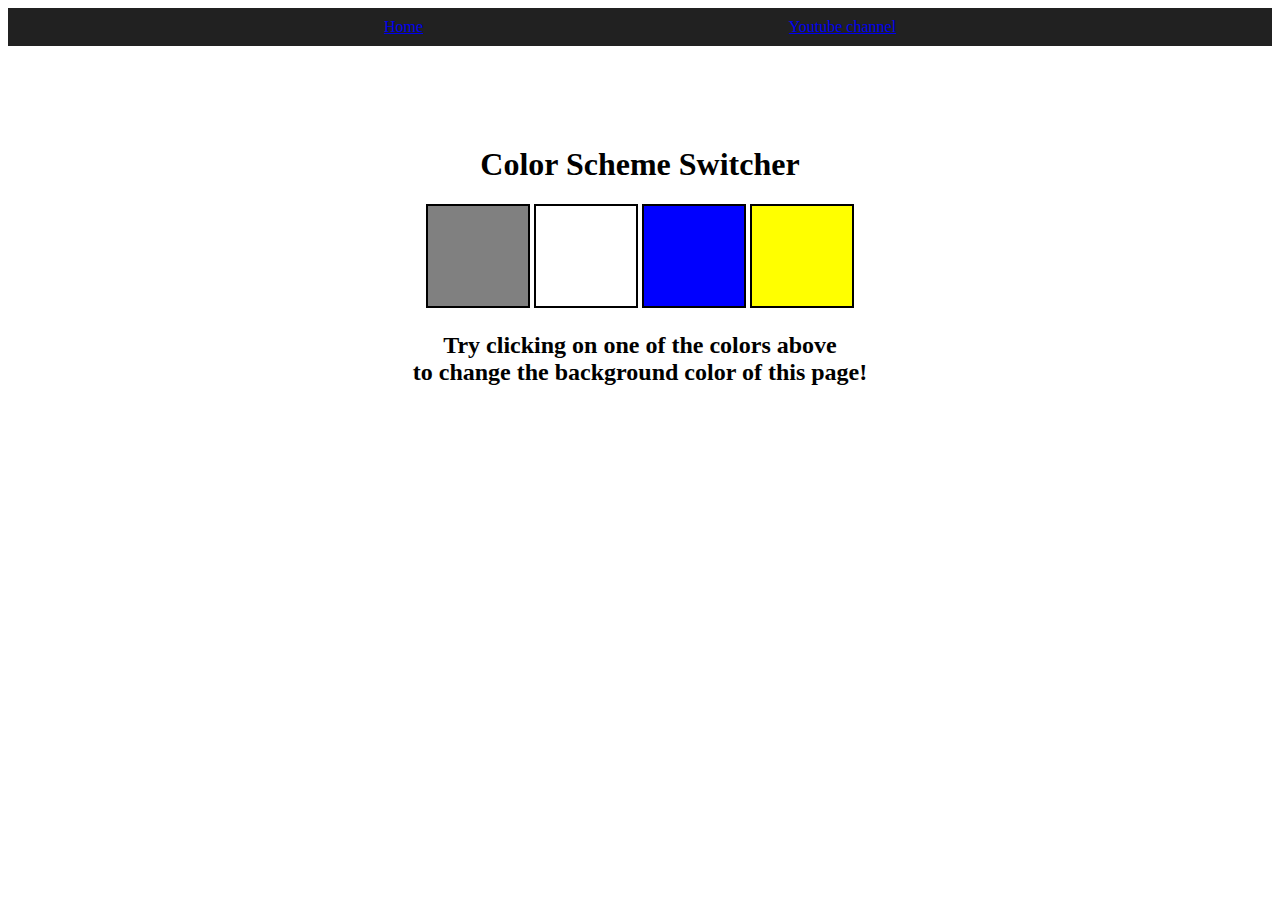
<file: ColorChanger/index.html>
<!DOCTYPE html>
<html lang="en">
  <head>
    <meta charset="UTF-8" />
    <meta name="viewport" content="width=device-width, initial-scale=1.0" />
    <meta http-equiv="X-UA-Compatible" content="ie=edge" />
    <link rel="stylesheet" href="style.css" />
    <title>JavaScript Background Color Switcher</title>
  </head>
  <body>
    <nav>
      <a href="#" aria-current="page">Home</a>
      <a target="_blank" href="#"
        >Youtube channel</a
      >
    </nav>
    <div class="canvas">
      <h1>Color Scheme Switcher</h1>
      <span class="button" id="grey"></span>
      <span class="button" id="white"></span>
      <span class="button" id="blue"></span>
      <span class="button" id="yellow"></span>
      <h2>
        Try clicking on one of the colors above
        <span>to change the background color of this page!</span>
      </h2>
    </div>
    <script src="script.js"></script>
  </body>
</html>
</file>
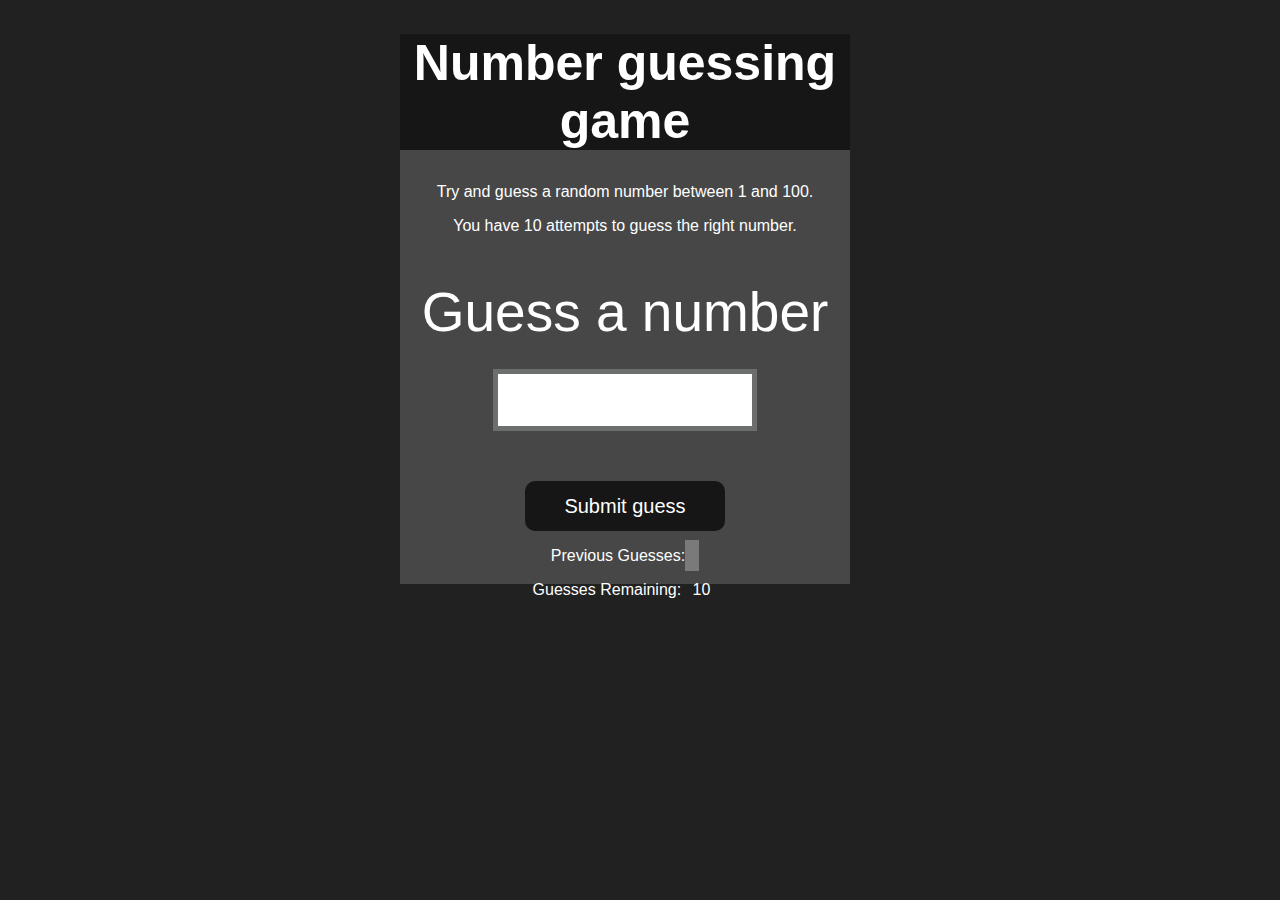
<file: GuessTheNumber/index.html>
<!DOCTYPE html>
<html lang="en">
<head>
    <meta charset="UTF-8">
    <meta name="viewport" content="width=device-width, initial-scale=1.0">
    <meta http-equiv="X-UA-Compatible" content="ie=edge">
    <title>Number Guessing Game</title>
    <link rel="stylesheet" href="style.css">
</head>
<body style="background-color:#212121; color:#fff;"> 
    <div id="wrapper">
      <h1>Number guessing game</h1>
    <p>Try and guess a random number between 1 and 100.</p>
    <p>You have 10 attempts to guess the right number.</p>
    </br>
        <form class="form">
            <label2 for="guessField" id="guess">Guess a number</label>
            <input type="text" id="guessField" class="guessField">
            <input type="submit" id="subt" value="Submit guess" class="guessSubmit">
        </form>

        <div class="resultParas">
            <p >Previous Guesses: <span class="guesses"></span></p>
            <p >Guesses Remaining: <span class="lastResult">10</span></p>
            <p class="lowOrHi"></p>
        </div>
    </div>
    <script src="script.js"></script>
</body>
</html>
</file>
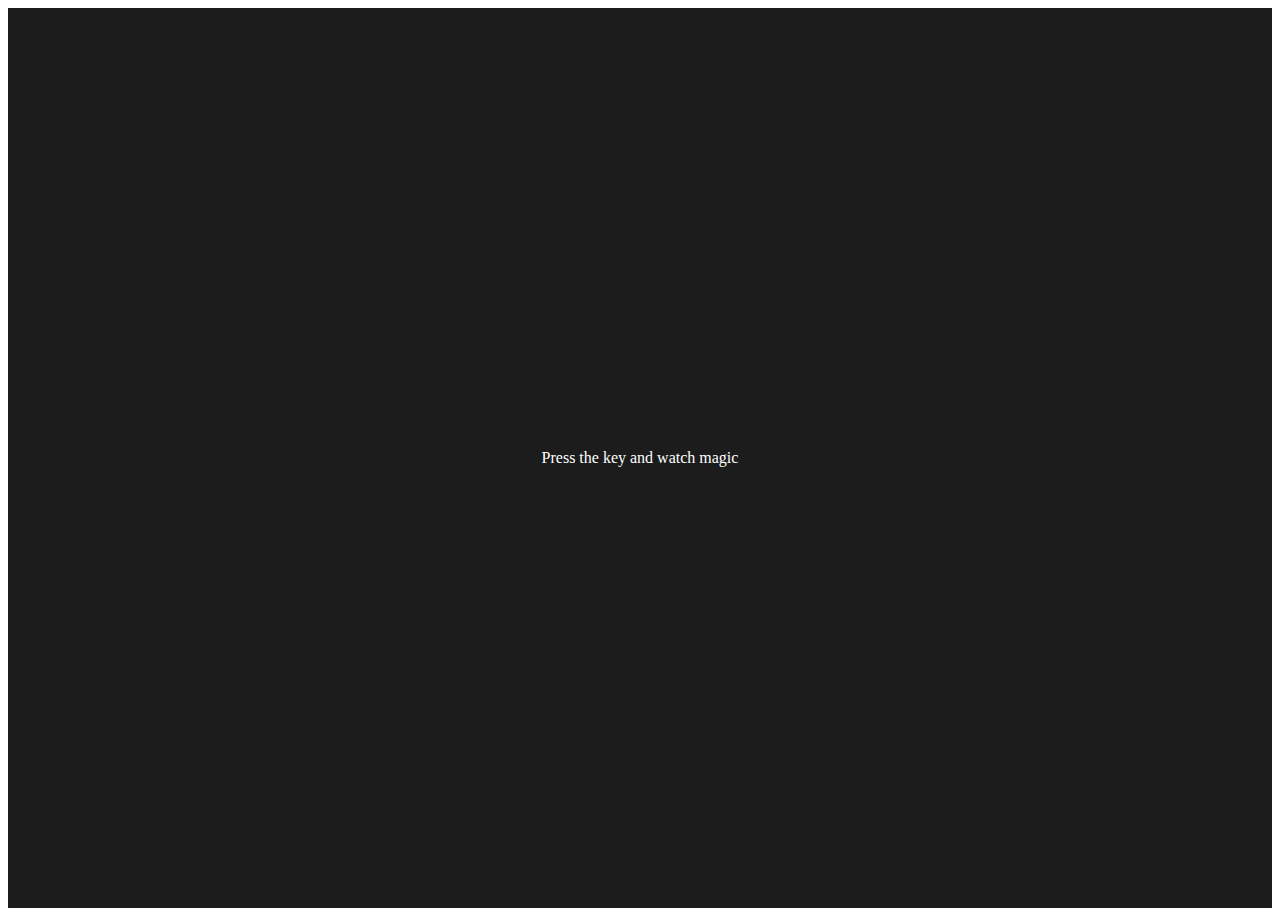
<file: Keyboard/index.html>
<!DOCTYPE html>
<html lang="en">
  <head>
    <meta charset="UTF-8" />
    <meta name="viewport" content="width=device-width, initial-scale=1.0" />
    <title>Event KeyCodes</title>
    <style>
      table,
      th,
      td {
        border: 1px solid #e7e7e7;
      }
      .project {
        background-color: #1c1c1c;
        color: #ffffff;
        display: flex;
        align-items: center;
        justify-content: center;
        text-align: center;
        height: 100vh;
      }

      .color {
        color: aliceblue;
        display: flex;
        flex-direction: row;
      }
    </style>
  </head>
  <body>
    <div class="project">
      <div id="insert">
        <div class="key">Press the key and watch magic</div>
      </div>
    </div>

    <script src="script.js"></script>
  </body>
</html>
</file>
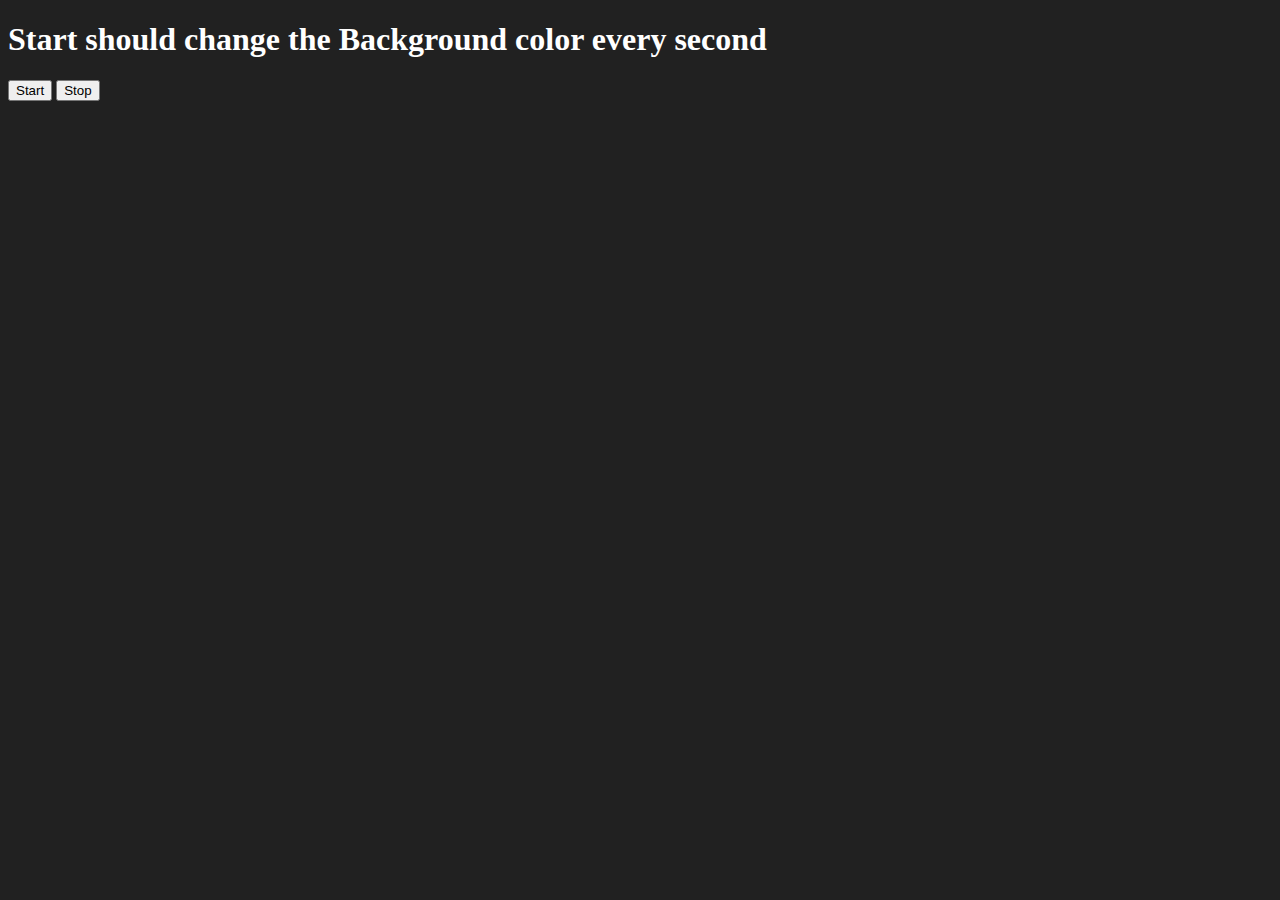
<file: unlimitedColor/index.html>
<!DOCTYPE html>
<html lang="en">
  <head>
    <meta charset="UTF-8" />
    <meta name="viewport" content="width=device-width, initial-scale=1.0" />
    <meta http-equiv="X-UA-Compatible" content="ie=edge" />
    <title>Unlimited Colors</title>
  </head>
  <body style="background-color: #212121; color: #fff">
    <h1>Start should change the Background color every second</h1>
    <button id="start">Start</button>
    <button id="stop">Stop</button>
    <script src="script.js"></script>
  </body>
</html>
</file>
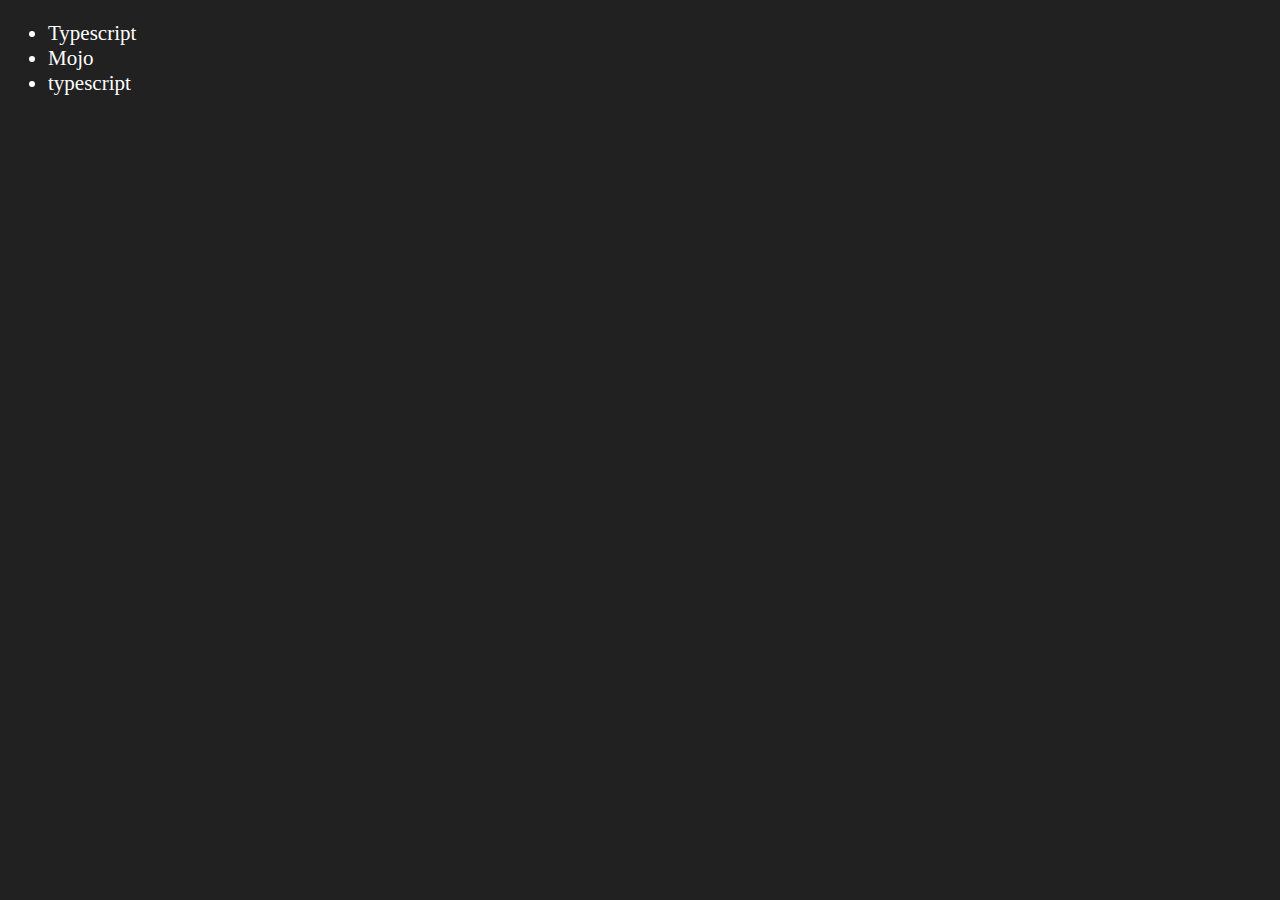
<file: 06_dom/four.html>
<!DOCTYPE html>
<html lang="en">
<head>
    <meta charset="UTF-8">
    <meta name="viewport" content="width=device-width, initial-scale=1.0">
    <title>DOM-04</title>
    <style>
        body{
            background-color: #212121;
            color: white;
            font-size: 21px;
        }
    </style>
</head>
<body>
    <ul class="language">
        <li>Javascript</li>
    </ul>
</body>
<script>
    function addLanguage(langName){
        const li = document.createElement('li')
        li.innerHTML = `${langName}`
        document.querySelector('.language').appendChild(li)
    }
    addLanguage("python")
    addLanguage("typescript")

    function addOptiLang(langName){
        const li = document.createElement('li')
        li.appendChild(document.createTextNode(langName))
        document.querySelector('.language').appendChild(li)
    }
    addOptiLang("goLang")

    // Edit

    const secondLang = document.querySelector("li:nth-child(2)")
    // secondLang.innerHTML = "Mojo"
    const newLi=document.createElement('li')
    newLi.textContent = "Mojo"
    secondLang.replaceWith(newLi)

    // Edit
    const firstLang = document.querySelector("li:first-child")
    firstLang.outerHTML = '<li>Typescript</li>'

    // Remove
    const lastLang = document.querySelector("li:last-child")
    lastLang.remove()
</script>
</html>
</file>
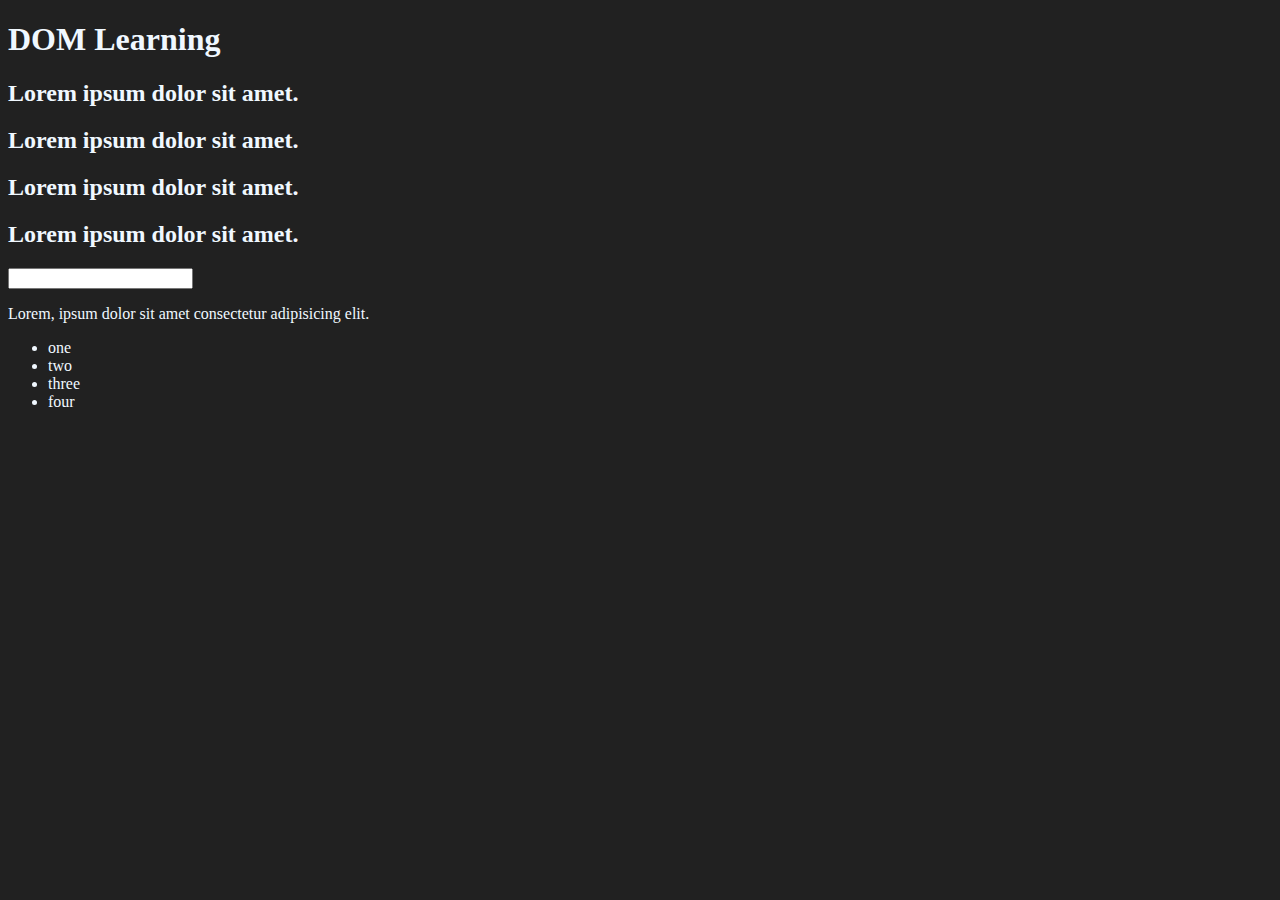
<file: 06_dom/one.html>
<!DOCTYPE html>
<html lang="en">
<head>
    <meta charset="UTF-8">
    <meta name="viewport" content="width=device-width, initial-scale=1.0">
    <title>DOM-Learning</title>
    <style>
        .bg-black{
            background-color: #212121;
            color: aliceblue;
        }
    </style>
</head>
<body class="bg-black"> 
    <div>
        <h1 id="title" class="heading">DOM Learning</h1>
        <h2>Lorem ipsum dolor sit amet.</h2>
        <h2>Lorem ipsum dolor sit amet.</h2>
        <h2>Lorem ipsum dolor sit amet.</h2>
        <h2>Lorem ipsum dolor sit amet.</h2>
        <input type="password" name="" id="">
        <p>Lorem, ipsum dolor sit amet consectetur adipisicing elit.</p>

        <ul>
            <li class="list-item">one</li>
            <li class="list-item">two</li>
            <li class="list-item">three</li>
            <li class="list-item">four</li>
        </ul>
    </div>
</body>
</html>
</file>
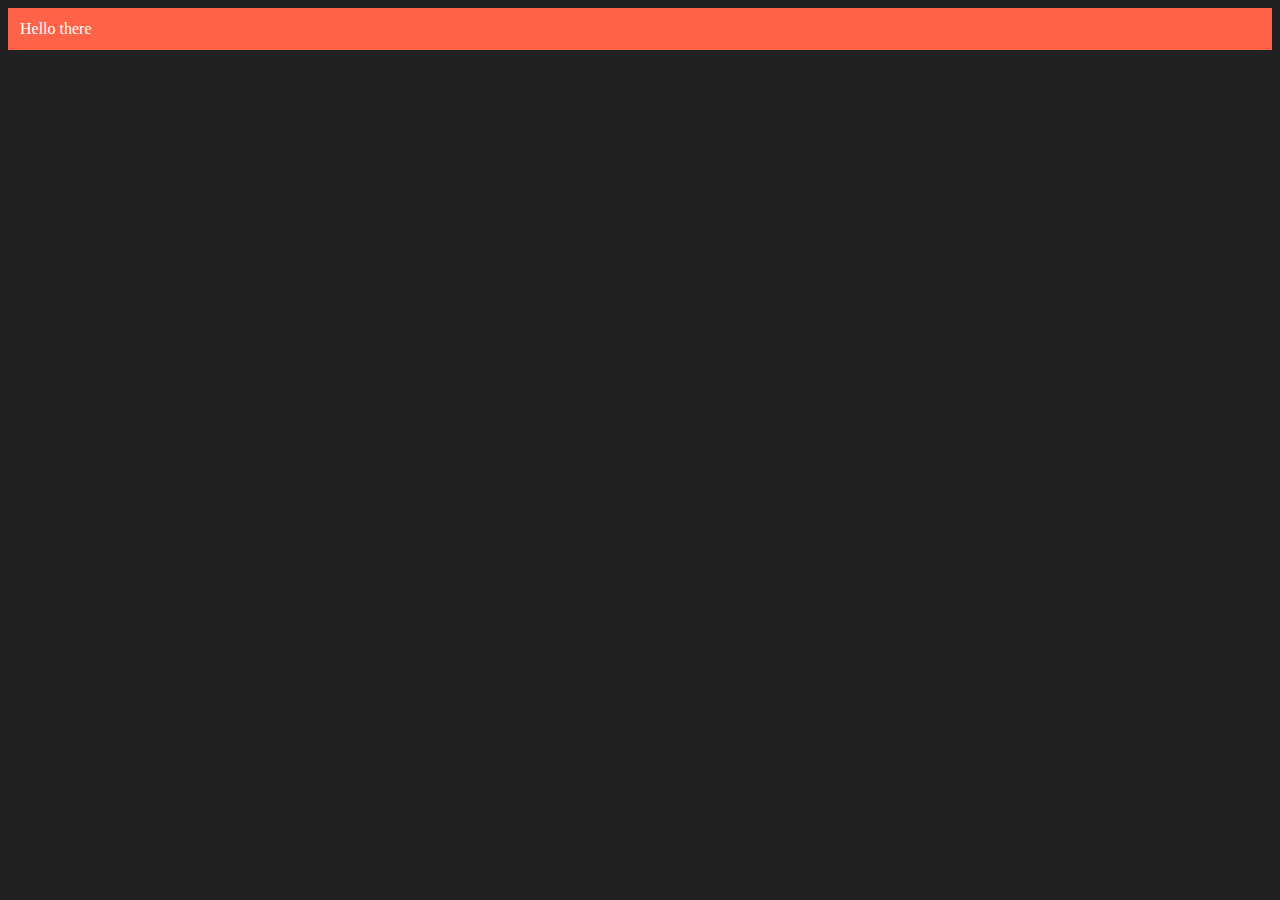
<file: 06_dom/three.html>
<!DOCTYPE html>
<html lang="en">
<head>
    <meta charset="UTF-8">
    <meta name="viewport" content="width=device-width, initial-scale=1.0">
    <title>DOM-03</title>
    <style>
        body{
            background-color: #212121;
            color: white;
        }
    </style>
</head>
<body>
    
</body>
<script>
    const div = document.createElement('div')
    console.log(div);
    div.className = "main"
    div.id = Math.floor(Math.random()*10 + 1)

    div.setAttribute("title","generated title")
    div.style.backgroundColor = "tomato"
    div.style.padding = "12px"
    // div.innerText = "Hello, there!!!"

    const addText = document.createTextNode("Hello there")
    div.appendChild(addText)

    document.body.appendChild(div)

</script>
</html>
</file>
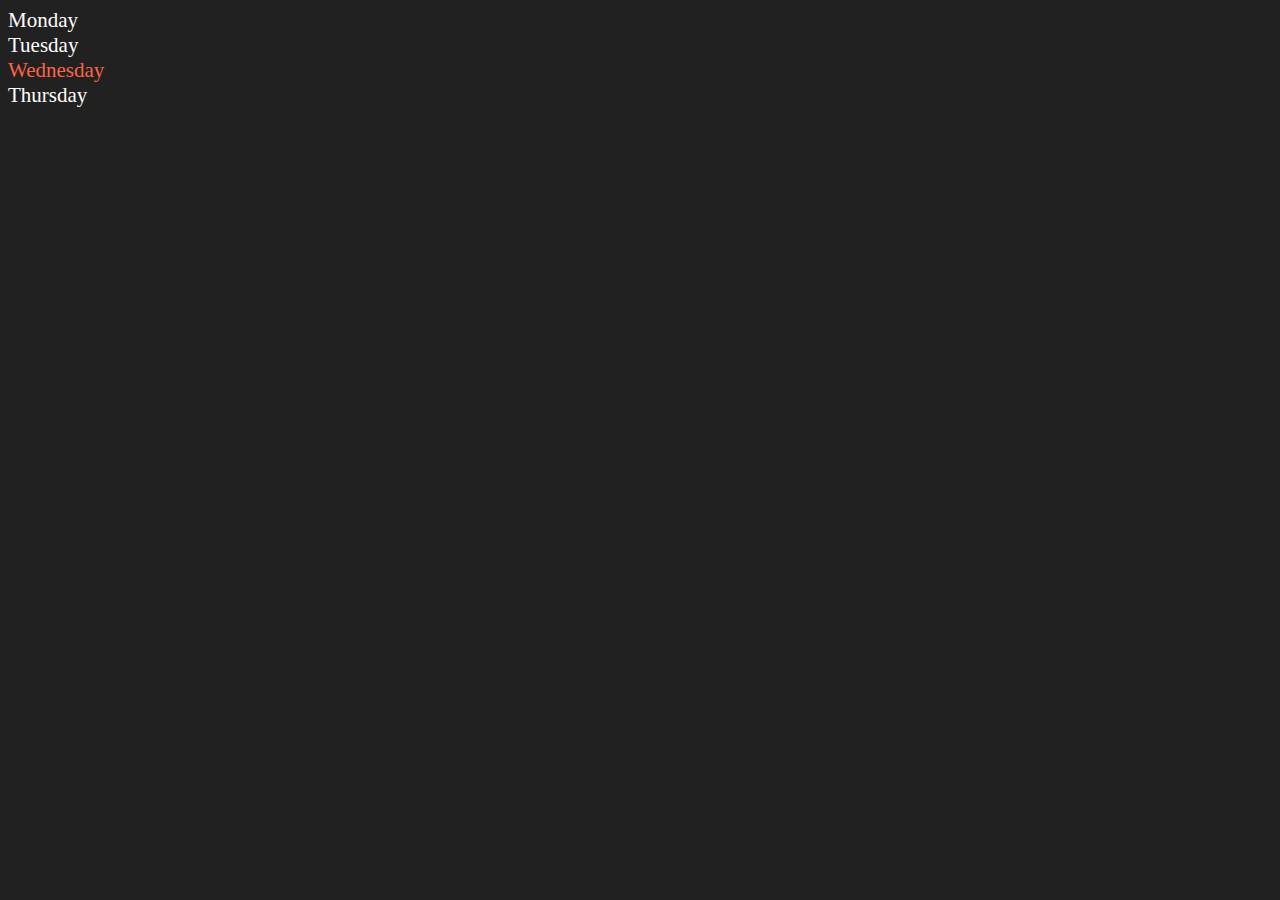
<file: 06_dom/two.html>
<!DOCTYPE html>
<html lang="en">
<head>
    <meta charset="UTF-8">
    <meta name="viewport" content="width=device-width, initial-scale=1.0">
    <title>DOM</title>
    <style>
        body{
            background-color: #212121;
            color: white;
            font-size: 21px;
        }
    </style>
</head>
<body>
    <div class="parent">
        <div class="day">Monday</div>
        <div class="day">Tuesday</div>
        <div class="day">Wednesday</div>
        <div class="day">Thursday</div>
    </div>
</body>
<script>
    const parent = document.querySelector('.parent')
    // console.log(parent.children);
    // console.log(parent.children[1].innerHTML);

    for (let i = 0; i < parent.children.length; i++) {
        // console.log(parent.children[i].innerHTML);
        
    }

    parent.children[2].style.color='tomato'
    // console.log(parent.firstElementChild);
    // console.log(parent.lastElementChild);

    const dayOne = document.querySelector('.day')
    console.log(dayOne); 
    console.log(dayOne.parentElement); 
    console.log(dayOne.nextElementSibling); 

    console.log("NODES: ",parent.childNodes);

</script>
</html>
</file>
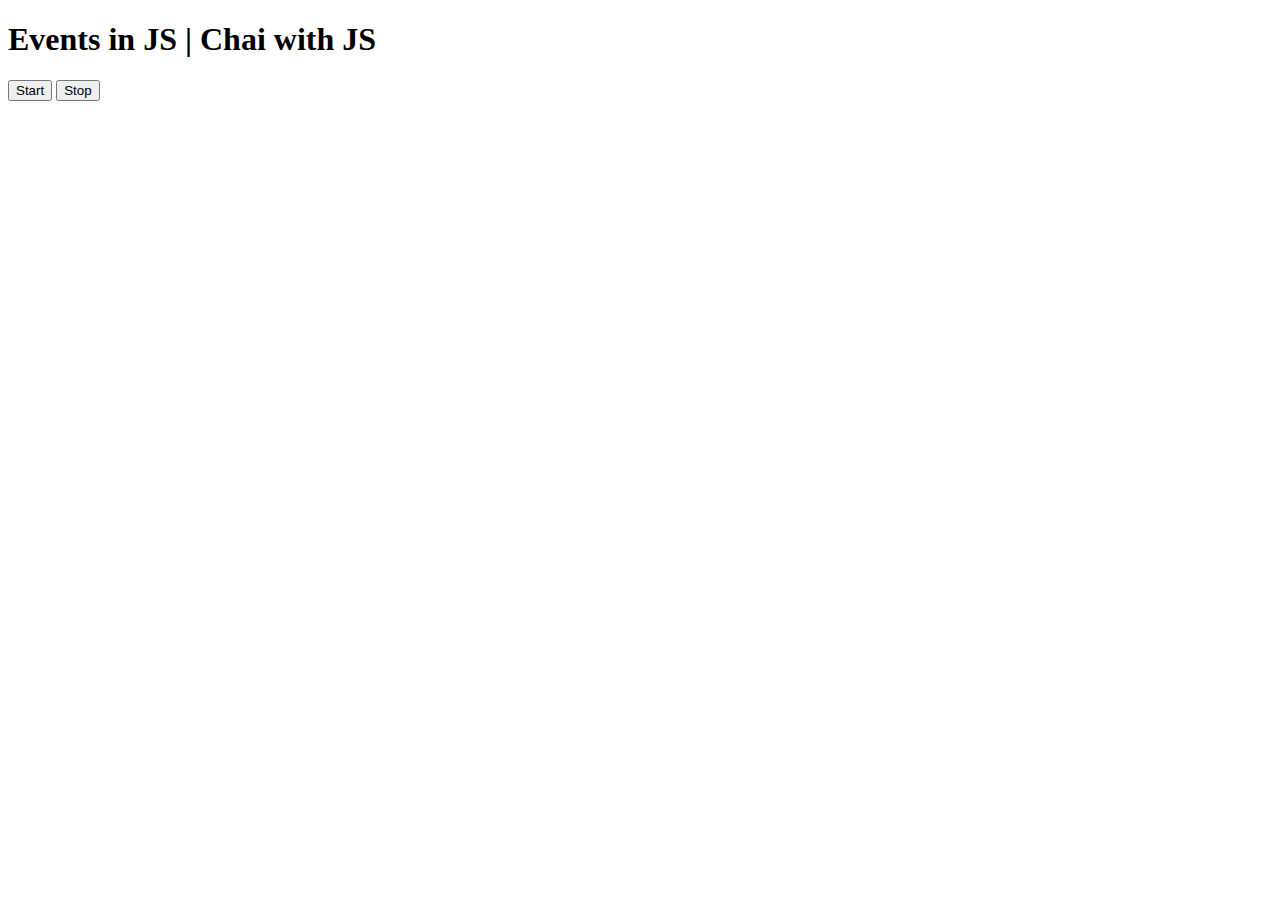
<file: 08_Events/Bg_changer.html>
<!DOCTYPE html>
<html lang="en">
<head>
    <meta charset="UTF-8">
    <meta name="viewport" content="width=device-width, initial-scale=1.0">
    <title>Event</title>
</head>
<style>
    .tomato{
        background-color: tomato;
    }
    .aqua{
        background-color: aqua;
    }
</style>
<body id="bgc">
    <h1>Events in JS | Chai with JS</h1>
    <button id="start">Start</button>
    <button id="stop">Stop</button>
    <script>
        let intervalID;

        function changeColor(){
            const oElem = document.getElementById("bgc");
            oElem.className = oElem.className === "tomato" ? "aqua" : "tomato";
        }

        document.querySelector('#start').addEventListener('click',function(){
            if(!intervalID){
                intervalID = setInterval(changeColor,1000)
            }
        })

        document.querySelector('#stop').addEventListener('click',function(){
            clearInterval(intervalID);
            intervalID = null;
        })
    </script>
</body>
</html>
</file>
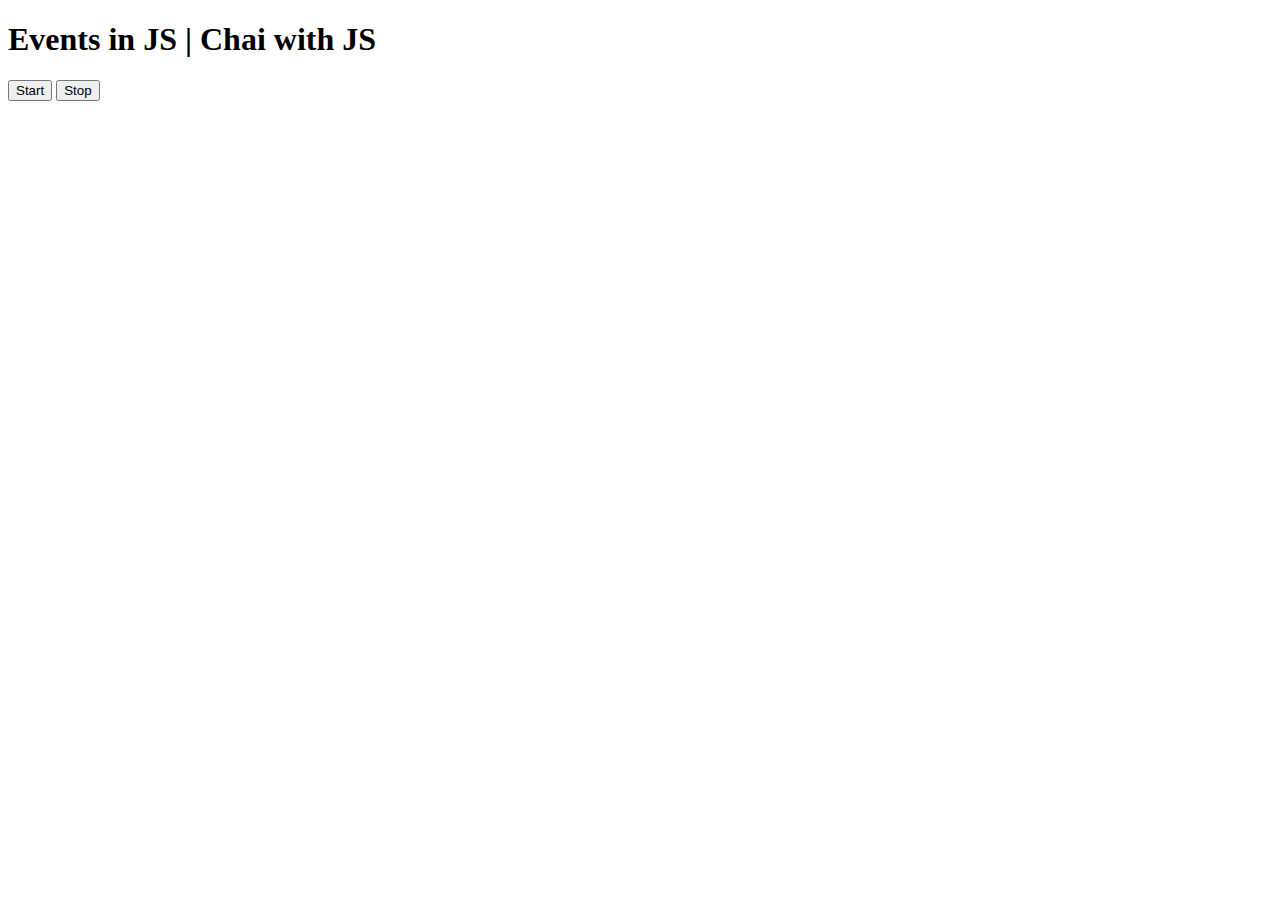
<file: 08_Events/three.html>
<!DOCTYPE html>
<html lang="en">
<head>
    <meta charset="UTF-8">
    <meta name="viewport" content="width=device-width, initial-scale=1.0">
    <title>Event</title>
</head>
<body>
    <h1>Events in JS | Chai with JS</h1>
    <button id="start">Start</button>
    <button id="stop">Stop</button>
    <script>
        let intervalID;

        function sayName(){
            console.log("kaushal",Date.now())
        }

        document.querySelector('#start').addEventListener('click',function(){
            if(!intervalID){
                intervalID = setInterval(sayName,1000)
            }
        })

        document.querySelector('#stop').addEventListener('click',function(){
            clearInterval(intervalID);
            intervalID = null;
        })
    </script>
</body>
</html>
</file>
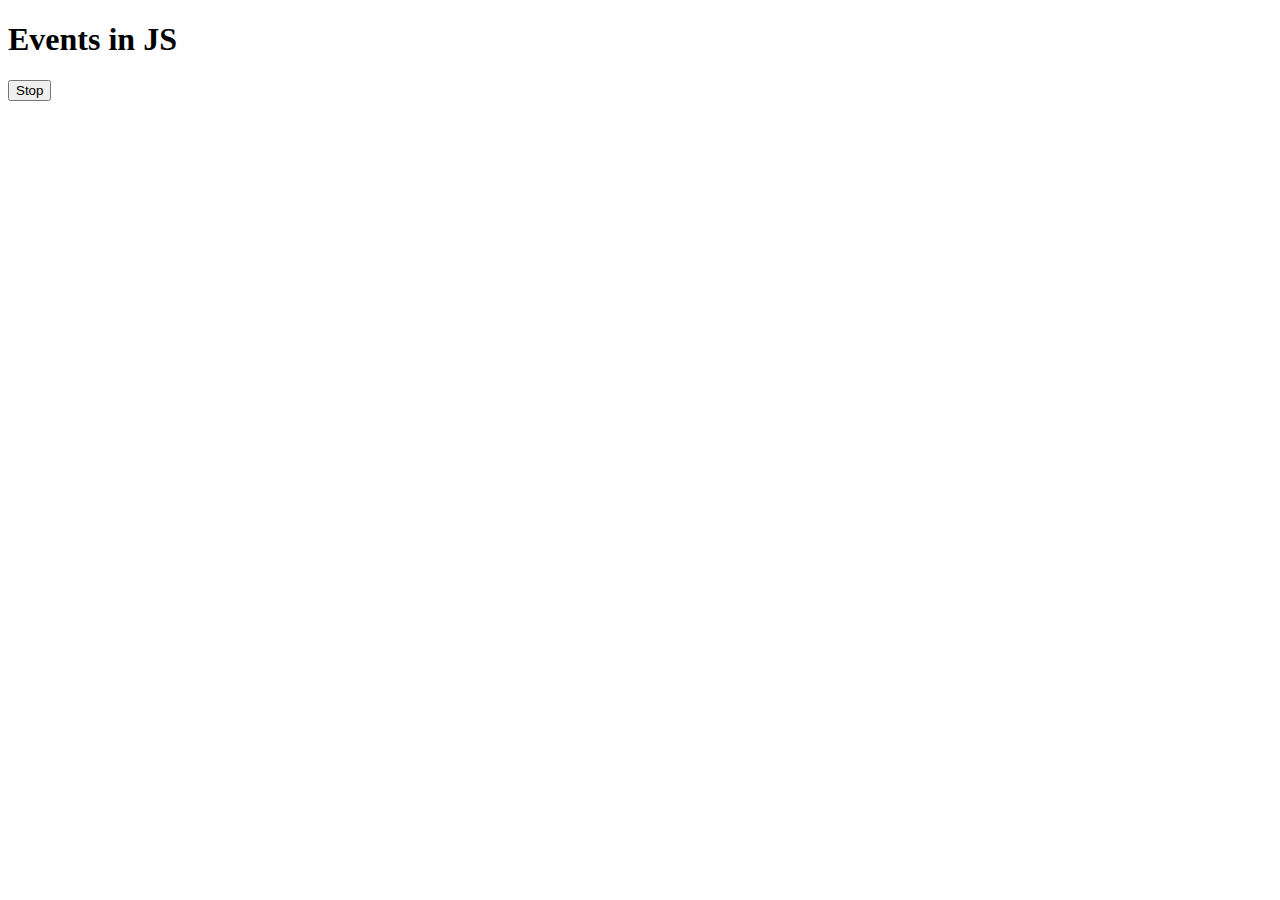
<file: 08_Events/two.html>
<!DOCTYPE html>
<html lang="en">
<head>
    <meta charset="UTF-8">
    <meta name="viewport" content="width=device-width, initial-scale=1.0">
    <title>Event</title>
</head>
<body>
    <h1>Events in JS</h1>
    <button id="stop">Stop</button>
    <script>
        const sayKaushal = function(){
            console.log("kaushal");
        }

        const changeText = function(){
            document.querySelector('h1').innerHTML = "Best Js Series"
        }

        const changeMe = setTimeout(changeText,2000)

        document.querySelector('#stop').addEventListener('click',function(){
            clearTimeout(changeMe)
        })
    </script>
</body>
</html>
</file>
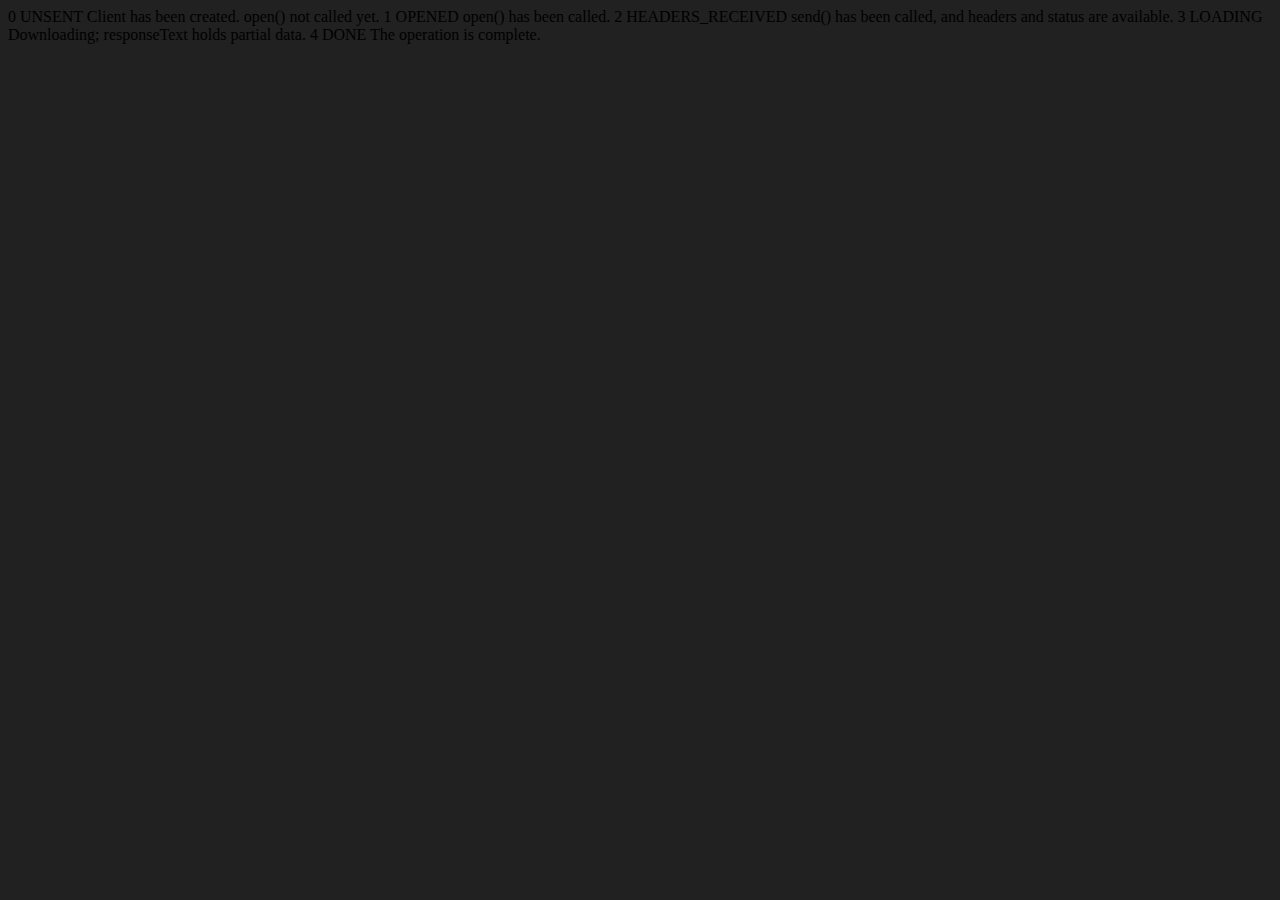
<file: 09_advance_one/ApiRequest.html>
<!DOCTYPE html>
<html lang="en">
<head>
    <meta charset="UTF-8">
    <meta name="viewport" content="width=device-width, initial-scale=1.0">
    <title>Document</title>
</head>
<body style="background-color: #212121;">
    0	UNSENT	Client has been created. open() not called yet.
1	OPENED	open() has been called.
2	HEADERS_RECEIVED	send() has been called, and headers and status are available.
3	LOADING	Downloading; responseText holds partial data.
4	DONE	The operation is complete.
</body>
<script>
    const requestUrl = 'https://api.github.com/users/hiteshchoudhary'
    const xhr = new XMLHttpRequest();
    xhr.open('GET', requestUrl)
    xhr.onreadystatechange = function(){
        console.log(xhr.readyState);
        if (xhr.readyState === 4) {
            const data = JSON.parse(this.responseText)
            console.log(typeof data);
            console.log(data.followers);
        }
    }
    xhr.send();
</script>
</html>
</file>
<file: ColorChanger/style.css>
html {
    margin: 0;
  }

  nav{
    display: flex;
    background-color: #212121;
    padding: 10px 10px;
    justify-content: space-evenly;
    color: white;
  }
  
  nav,a::before{
    color: white;
    text-decoration: none;
  }

  nav,a:visited{
    color: white;
  }

  
  span {
    display: block;
  }
  .canvas {
    margin: 100px auto 100px;
    width: 80%;
    text-align: center;
  }
  
  .button {
    width: 100px;
    height: 100px;
    border: solid black 2px;
    display: inline-block;
  }
  
  #grey {
    background: grey;
  }
  
  #white {
    background: white;
  }
  #blue {
    background: blue;
  }
  #yellow {
    background: yellow;
  }
</file>
<file: GuessTheNumber/style.css>
html {
    font-family: sans-serif;
  }
  
  body {
    width: 300px;
    max-width: 750px;
    min-width: 480px;
    margin: 0 auto;
    background-color: #212121;
  }
  
  .lastResult {
    color: white;
    padding: 7px;
  }
  
  .guesses {
    color: white;
    padding: 7px;
  }
  
  button {
    background-color: #141414;
    color: #fff;
    width: 250px;
    height: 50px;
    border-radius: 25px;
    font-size: 30px;
    border-style: none;
    margin-top: 30px;
    /* margin-left: 50px; */
  }
  
  #subt {
    background-color: #161616;
    color: #ffffff;
    width: 200px;
    height: 50px;
    border-radius: 10px;
    font-size: 20px;
    border-style: none;
    margin-top: 50px;
    /* margin-left: 75px; */
  }
  
  #guessField {
    color: #000;
    width: 250px;
    height: 50px;
    font-size: 30px;
    border-style: none;
    margin-top: 25px;
  
    /* margin-left: 50px; */
    border: 5px solid #6c6d6d;
    text-align: center;
  }
  
  #guess {
    font-size: 55px;
    /* margin-left: 90px; */
    margin-top: 120px;
    color: #fff;
  }
  
  .guesses {
    background-color: #7a7a7a;
  }
  
  #wrapper {
    box-sizing: border-box;
    text-align: center;
    width: 450px;
    height: 550px;
    background-color: #474747;
    color: #fff;
    font-size: 25px;
  }
  
  h1 {
    background-color: #161616;
  
    color: #fff;
    text-align: center;
  }
  
  p {
    font-size: 16px;
    text-align: center;
  }
</file>
